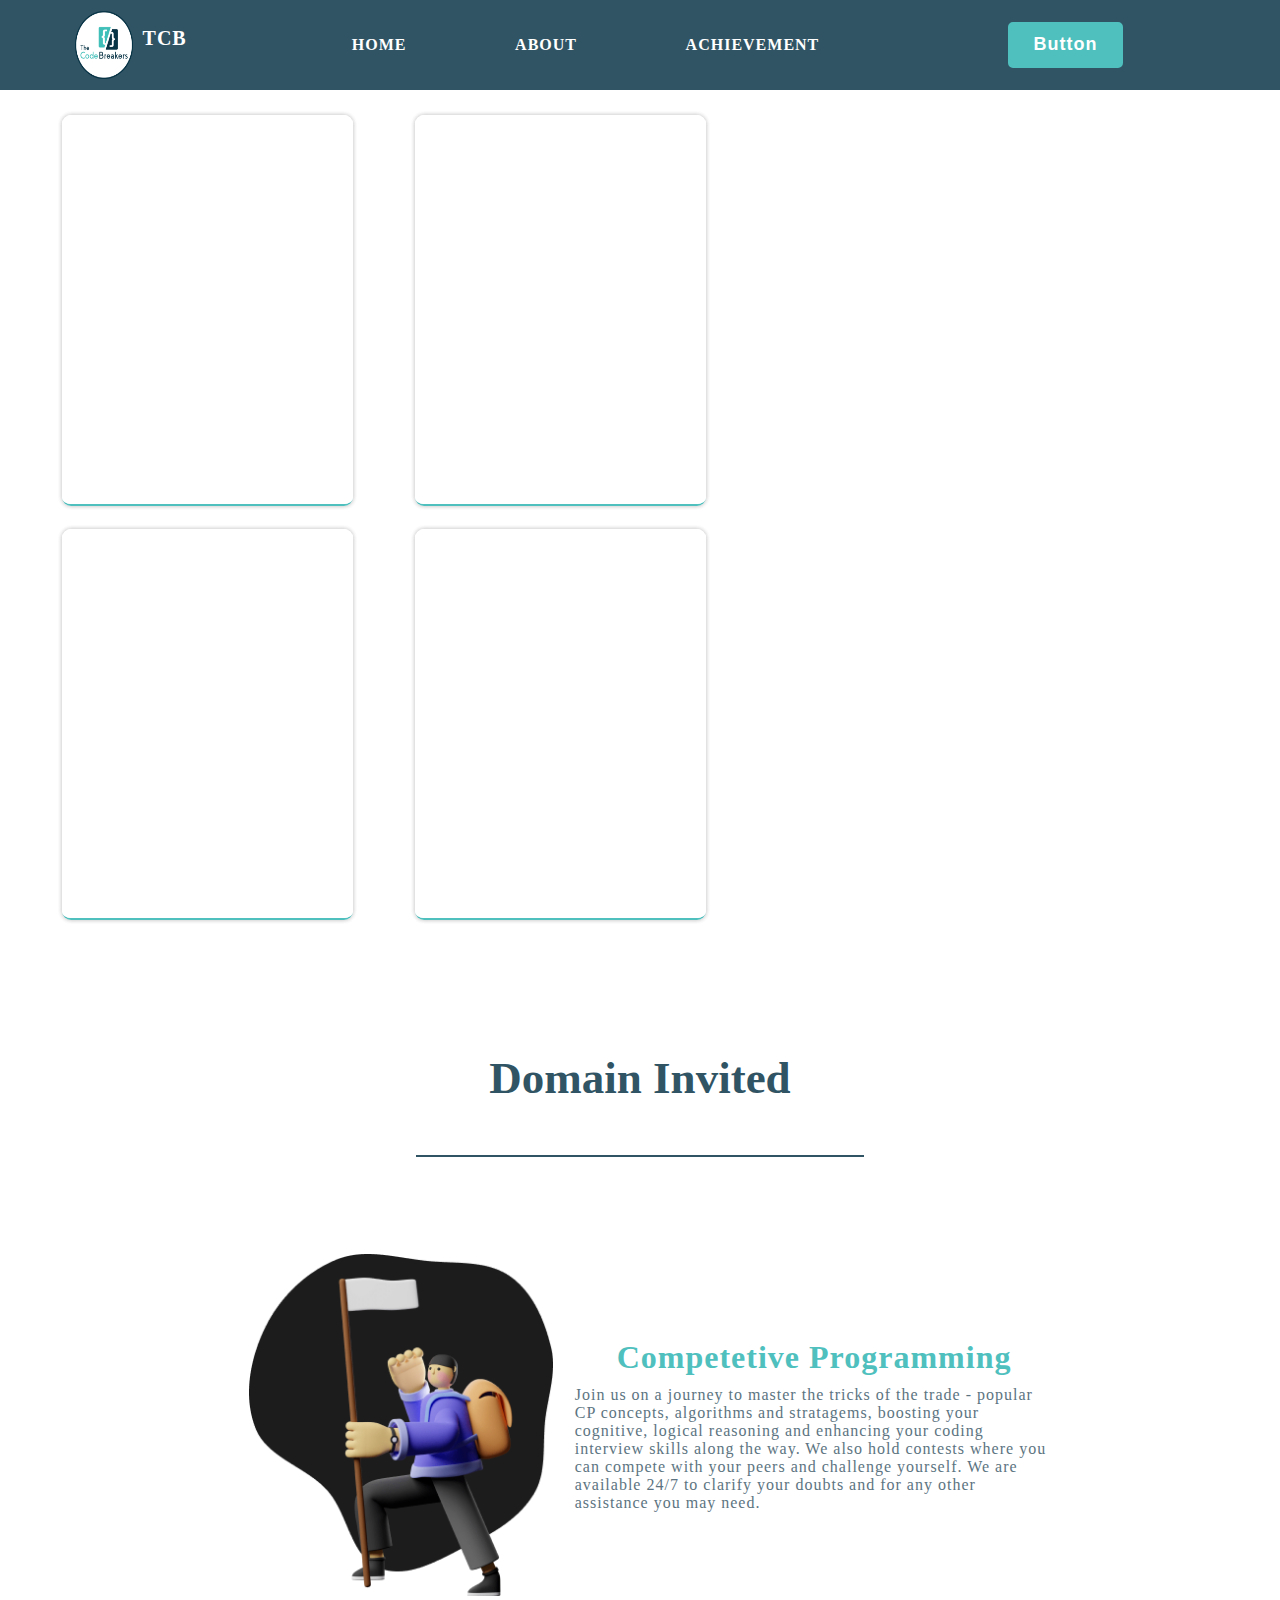
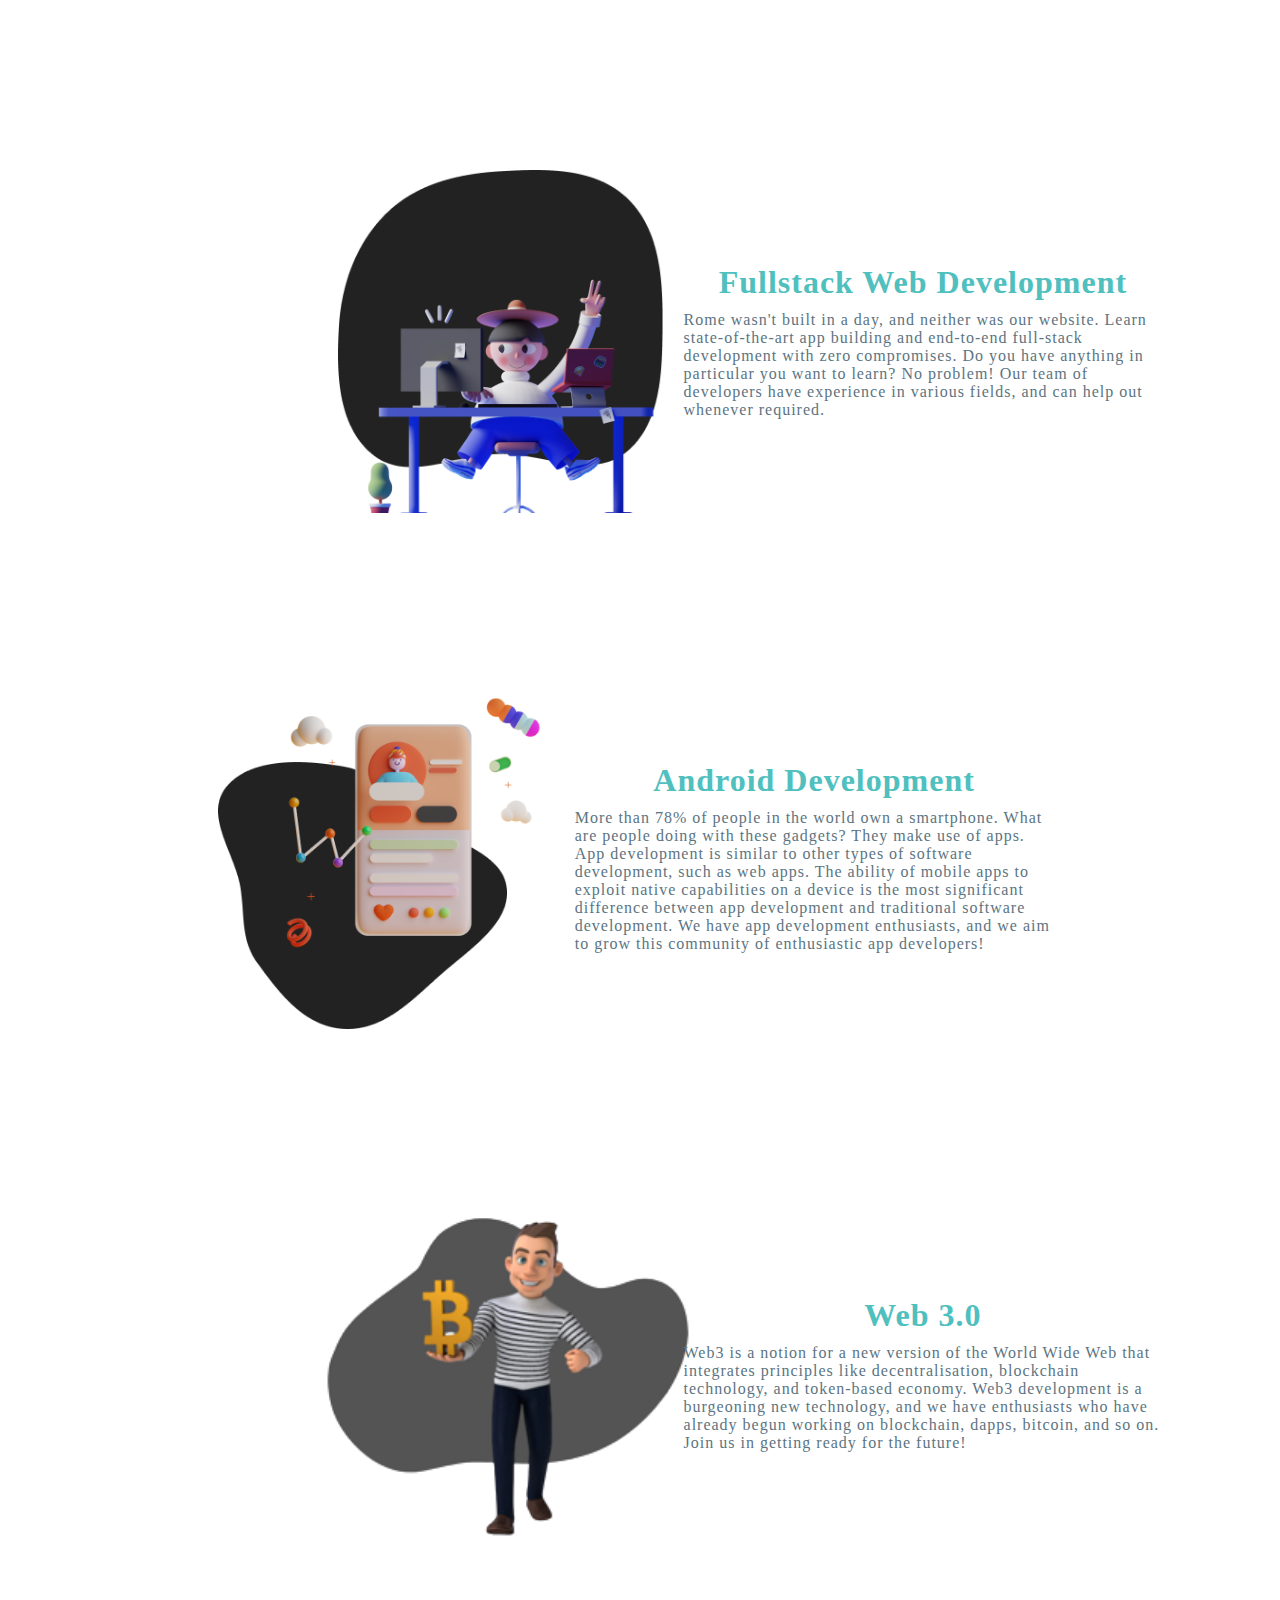
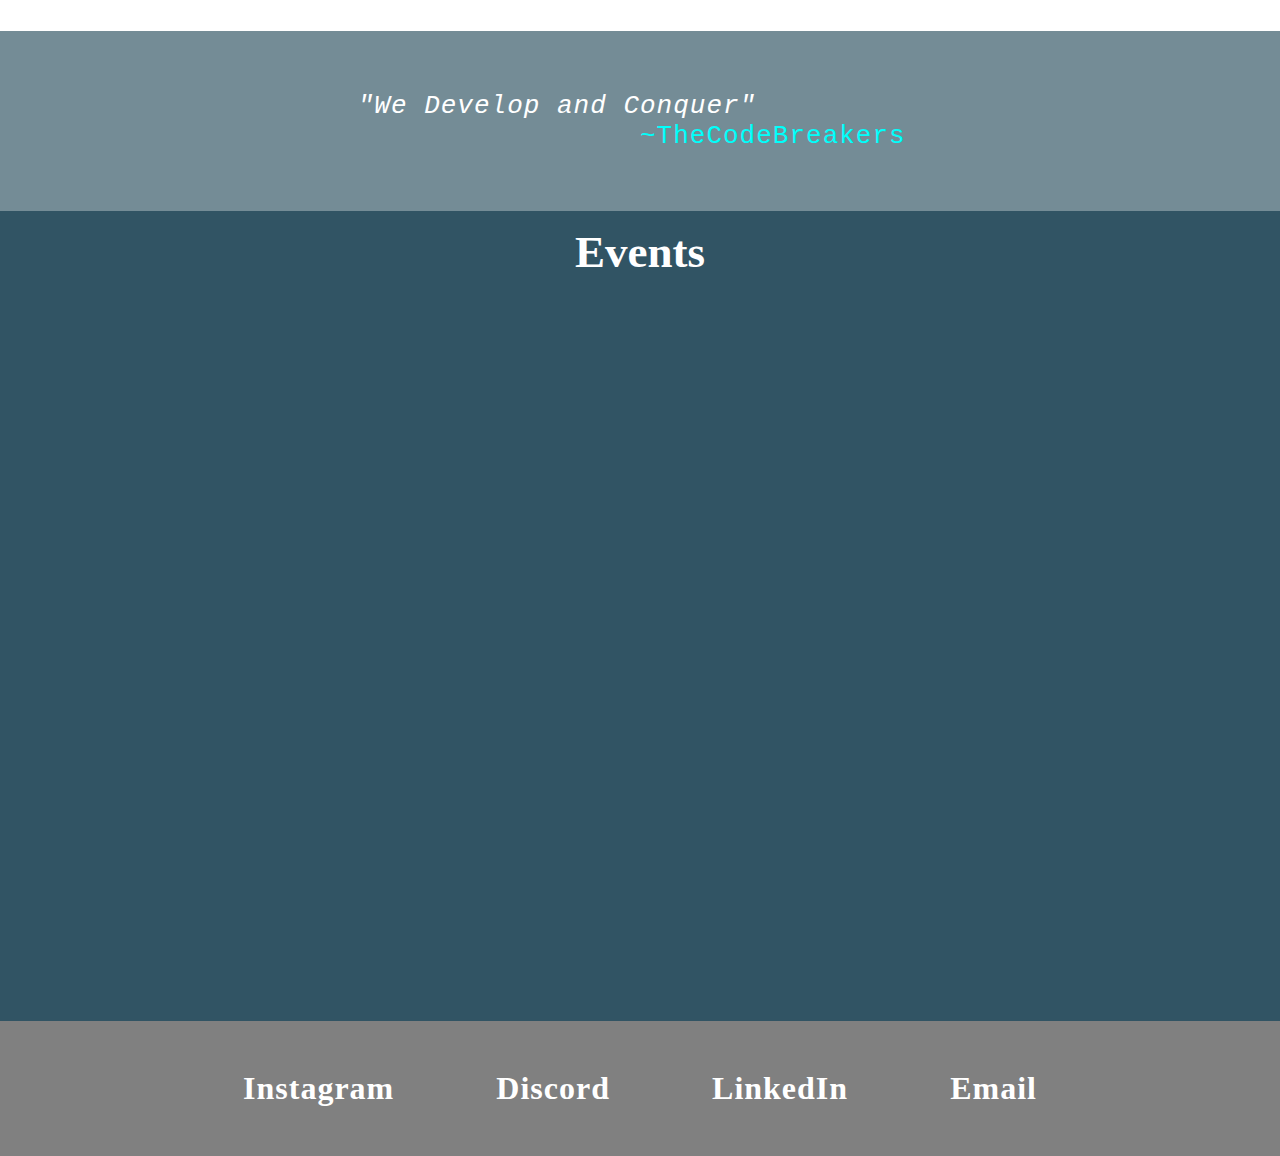
<file: index.htm>
<!DOCTYPE html>
<html lang="en">
<head>
    <meta charset="UTF-8">
    <meta http-equiv="X-UA-Compatible" content="IE=edge">
    <meta name="viewport" content="width=device-width, initial-scale=1.0">
    <title>TCB 2.0</title>
    <link rel="stylesheet" href="style.css">
</head>
<body>
    <header>
        <nav>
            <div class="logo">
                <img src="tcblogo.jpg" alt="">
                <span>TCB</span>
            </div>
            <div class="links">
                <ul>
                    <li><a href="#home">HOME</a></li>
                    <li><a href="#about">ABOUT</a></li>
                    <li><a href="#achi">ACHIEVEMENT</a></li>
                </ul>
                <div class="mode">
                    <button type="submit">
                            Button
                    </button>
                </div>
            </div>    
        </nav>
    </header>
    <div id="hero">
        <div class="left">
            <div class="cards">
                <div class="card1">
                    <div class="icon">
                     <img src="projects.svg" alt="">
                    </div>
                    <div class="name">Projects</div>
                    <div class="desr">
                        Explore your interests by building projects. For more inspiration, look into some of the most interesting projects that we have already worked on.
                    </div>
                </div>
                <div class="card1">
                    <div class="icon">
                     <img src="events.svg" alt="">
                    </div>
                    <div class="name">Events</div>
                    <div class="desr">
                        Check out the events lined up for you and join what you like. We would love for you to engage with us!
                    </div>
                </div>
                <div class="card1">
                    <div class="icon">
                     <img src="upskill.svg" alt="">
                    </div>
                    <div class="name">Upskill</div>
                    <div class="desr">
                        Widen your horizons and work on anything that interests you! Continue to improve with the help of the community. We got your back!
                    </div>
                </div>
                <div class="card1">
                    <div class="icon">
                     <img src="community.svg" alt="">
                    </div>
                    <div class="name">Community</div>
                    <div class="desr">
                        Get to know the family! We would love to interact with you ;)
                    </div>
                </div>
               
            </div>
        </div>
        <div class="right">
           <div class="rcont">
                <div class="text">
                    <span class="head">The <span class="code">Code </span>
                        Breakers</span> <br> <span class="subhead">
                            Breaking codes, Creating minds!
                    </span>
                </div>
              
           </div>
           

           </div>
        </div>
        
    </div>
    <br>
    <br>
    <div id="domain">
        <div class="domhead">Domain Invited</div>
        <div class="domcont">
            <div class="doms1">
                <div class="doms">
                    <div class="domleft">
                        <img src="cp.png" alt="">
                    </div>
                    <div class="domright">
                        <h1>Competetive Programming</h1>
                        <p>
                            Join us on a journey to master the tricks of the trade - popular CP concepts, algorithms and stratagems, boosting your cognitive, logical reasoning and enhancing your coding interview skills along the way. We also hold contests where you can compete with your peers and challenge yourself. We are available 24/7 to clarify your doubts and for any other assistance you may need.
                        </p>
                    </div>
                </div>
            </div>
            <div class="doms2">
                <div class="doms">
                    <div class="domleft">
                        <img src="sd.png" alt="">
                    </div>
                    <div class="domright"> <h1>Fullstack Web Development</h1>
                    <p>
                        Rome wasn't built in a day, and neither was our website. Learn state-of-the-art app building and end-to-end full-stack development with zero compromises. Do you have anything in particular you want to learn? No problem! Our team of developers have experience in various fields, and can help out whenever required.
                    </p>
                    </div>
                </div>
            </div>
            <div class="doms3">
                <div class="doms">
                    <div class="domleft">
                        <img src="ml.png" alt="">
                    </div>
                    <div class="domright"> <h1>Android Development</h1>
                        <p>
                            More than 78% of people in the world own a smartphone. What are people doing with these gadgets? They make use of apps. App development is similar to other types of software development, such as web apps. The ability of mobile apps to exploit native capabilities on a device is the most significant difference between app development and traditional software development. We have app development enthusiasts, and we aim to grow this community of enthusiastic app developers!
                        </p>
                    </div>
                </div>
            </div>
            <div class="doms4">
                <div class="doms">
                    <div class="domleft">
                        <img src="web3.png" alt="">
                    </div>
                    <div class="domright"> <h1>Web 3.0</h1>
                    <p>
                        Web3 is a notion for a new version of the World Wide Web that integrates principles like decentralisation, blockchain technology, and token-based economy. Web3 development is a burgeoning new technology, and we have enthusiasts who have already begun working on blockchain, dapps, bitcoin, and so on. Join us in getting ready for the future!
                    </p>
                    </div>
                </div>
            </div>
        </div>
    </div>
    <div id="quote">
        <div class="quote">
       <pre><em>"We Develop and Conquer"</em>
                 <span class="tcb">~TheCodeBreakers</span> </pre>   
        </div>
    </div>
    <div class="eventcards">
        <div class="evehead">Events</div>
        <div class="cardcontainer">
            <div class="ecard1">
                <iframe src="https://www.instagram.com/p/CpaRGtCvpdB/embed"  frameborder="0" scrolling="no" allowtransparency="true"></iframe>
               
            </div>
            <div class="ecard2">
                <iframe src="https://www.instagram.com/p/Clv__jIvCB3/embed"  frameborder="0" scrolling="no" allowtransparency="true"></iframe>
            </div>
            <div class="ecard3">
                <iframe src="https://www.instagram.com/p/CsgQcwpLdgk/embed"  frameborder="0" scrolling="no" allowtransparency="true"></iframe>
            </div>
            <div class="ecard4">
                <iframe src="https://www.instagram.com/p/CeGaodIv5PQ/embed"  frameborder="0" scrolling="no" allowtransparency="true"></iframe>
            </div>
        </div>
    </div>
    <div class="foot">
        <ul>
            <li><a href="">Instagram</a></li>
            <li><a href="">Discord</a></li>
            <li><a href="">LinkedIn</a></li>
            <li><a href="">Email</a></li>
        </ul>
    </div>
</body>
</html>
</file>
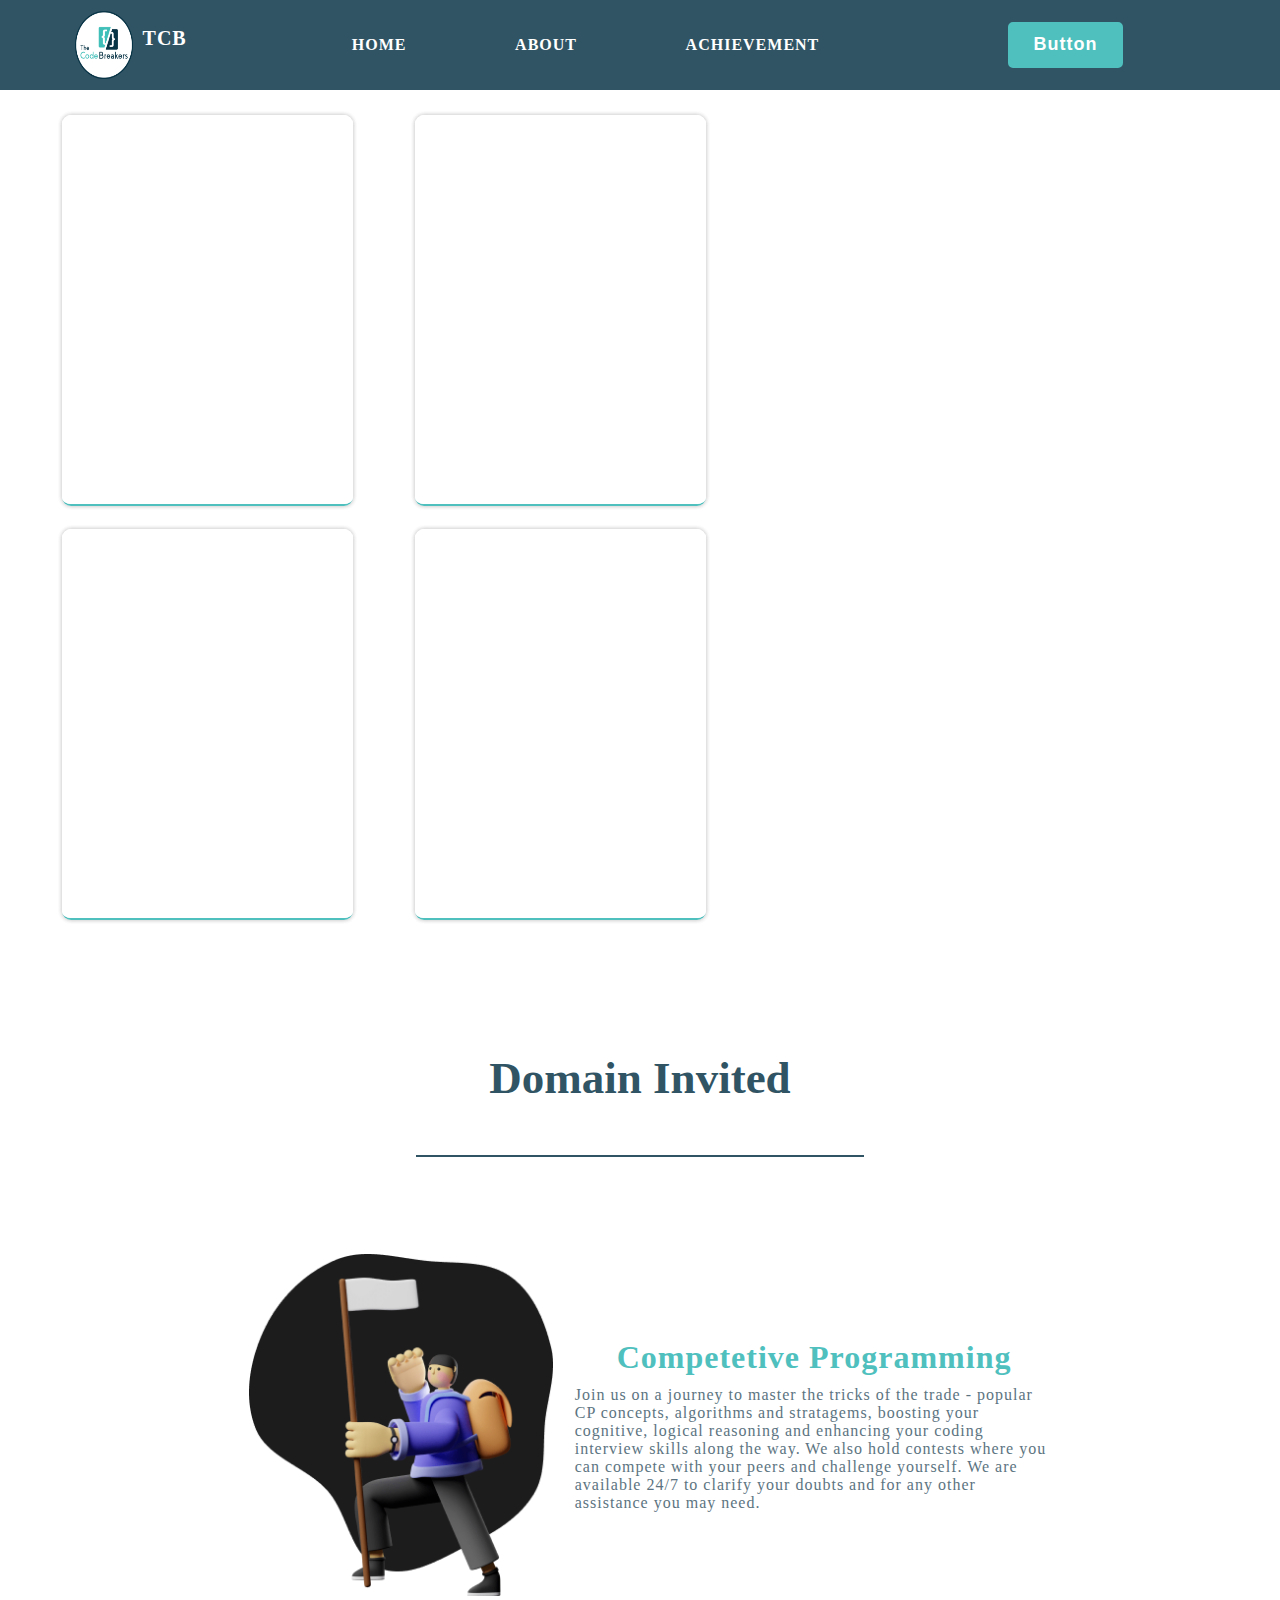
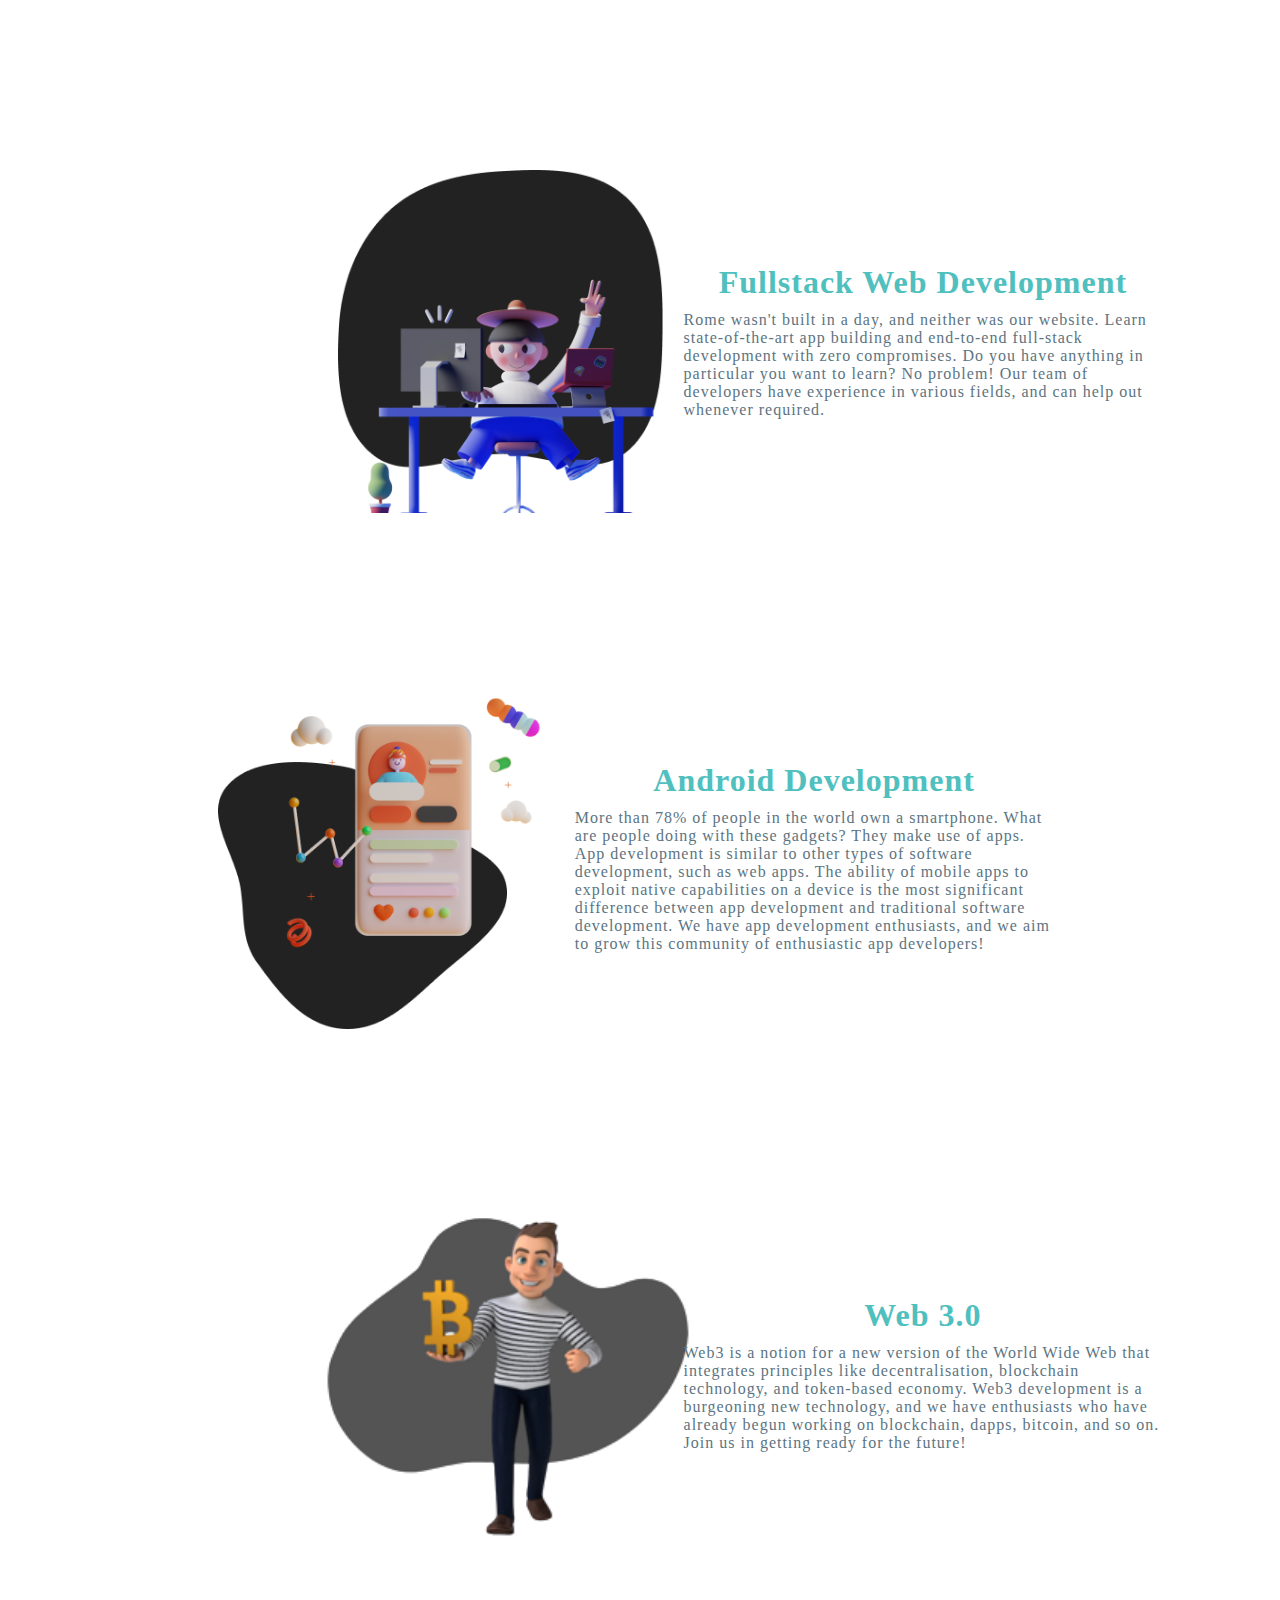
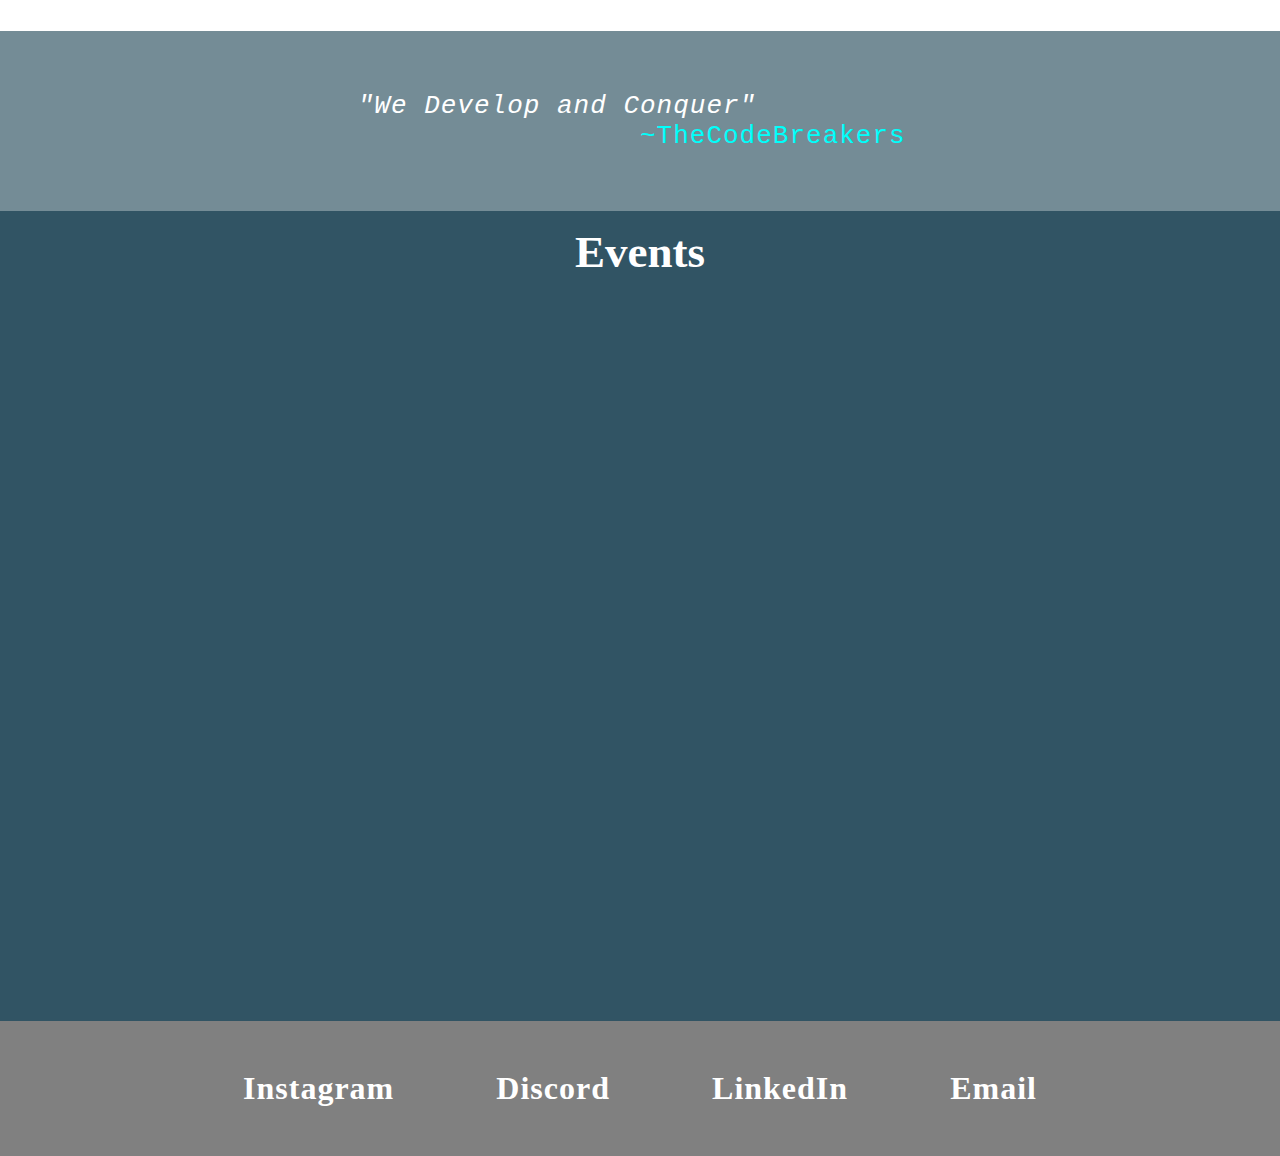
<file: index.html>
<!DOCTYPE html>
<html lang="en">
<head>
    <meta charset="UTF-8">
    <meta http-equiv="X-UA-Compatible" content="IE=edge">
    <meta name="viewport" content="width=device-width, initial-scale=1.0">
    <title>TCB 2.0</title>
    <link rel="stylesheet" href="style.css">
</head>
<body>
    <header>
        <nav>
            <div class="logo">
                <img src="tcblogo.jpg" alt="">
                <span>TCB</span>
            </div>
            <div class="links">
                <ul>
                    <li><a href="#home">HOME</a></li>
                    <li><a href="#about">ABOUT</a></li>
                    <li><a href="#achi">ACHIEVEMENT</a></li>
                </ul>
                <div class="mode">
                    <button type="submit">
                            Button
                    </button>
                </div>
            </div>    
        </nav>
    </header>
    <div id="hero">
        <div class="left">
            <div class="cards">
                <div class="card1">
                    <div class="icon">
                     <img src="projects.svg" alt="">
                    </div>
                    <div class="name">Projects</div>
                    <div class="desr">
                        Explore your interests by building projects. For more inspiration, look into some of the most interesting projects that we have already worked on.
                    </div>
                </div>
                <div class="card1">
                    <div class="icon">
                     <img src="events.svg" alt="">
                    </div>
                    <div class="name">Events</div>
                    <div class="desr">
                        Check out the events lined up for you and join what you like. We would love for you to engage with us!
                    </div>
                </div>
                <div class="card1">
                    <div class="icon">
                     <img src="upskill.svg" alt="">
                    </div>
                    <div class="name">Upskill</div>
                    <div class="desr">
                        Widen your horizons and work on anything that interests you! Continue to improve with the help of the community. We got your back!
                    </div>
                </div>
                <div class="card1">
                    <div class="icon">
                     <img src="community.svg" alt="">
                    </div>
                    <div class="name">Community</div>
                    <div class="desr">
                        Get to know the family! We would love to interact with you ;)
                    </div>
                </div>
               
            </div>
        </div>
        <div class="right">
           <div class="rcont">
                <div class="text">
                    <span class="head">The <span class="code">Code </span>
                        Breakers</span> <br> <span class="subhead">
                            Breaking codes, Creating minds!
                    </span>
                </div>
              
           </div>
           

           </div>
        </div>
        
    </div>
    <br>
    <br>
    <div id="domain">
        <div class="domhead">Domain Invited</div>
        <div class="domcont">
            <div class="doms1">
                <div class="doms">
                    <div class="domleft">
                        <img src="cp.png" alt="">
                    </div>
                    <div class="domright">
                        <h1>Competetive Programming</h1>
                        <p>
                            Join us on a journey to master the tricks of the trade - popular CP concepts, algorithms and stratagems, boosting your cognitive, logical reasoning and enhancing your coding interview skills along the way. We also hold contests where you can compete with your peers and challenge yourself. We are available 24/7 to clarify your doubts and for any other assistance you may need.
                        </p>
                    </div>
                </div>
            </div>
            <div class="doms2">
                <div class="doms">
                    <div class="domleft">
                        <img src="sd.png" alt="">
                    </div>
                    <div class="domright"> <h1>Fullstack Web Development</h1>
                    <p>
                        Rome wasn't built in a day, and neither was our website. Learn state-of-the-art app building and end-to-end full-stack development with zero compromises. Do you have anything in particular you want to learn? No problem! Our team of developers have experience in various fields, and can help out whenever required.
                    </p>
                    </div>
                </div>
            </div>
            <div class="doms3">
                <div class="doms">
                    <div class="domleft">
                        <img src="ml.png" alt="">
                    </div>
                    <div class="domright"> <h1>Android Development</h1>
                        <p>
                            More than 78% of people in the world own a smartphone. What are people doing with these gadgets? They make use of apps. App development is similar to other types of software development, such as web apps. The ability of mobile apps to exploit native capabilities on a device is the most significant difference between app development and traditional software development. We have app development enthusiasts, and we aim to grow this community of enthusiastic app developers!
                        </p>
                    </div>
                </div>
            </div>
            <div class="doms4">
                <div class="doms">
                    <div class="domleft">
                        <img src="web3.png" alt="">
                    </div>
                    <div class="domright"> <h1>Web 3.0</h1>
                    <p>
                        Web3 is a notion for a new version of the World Wide Web that integrates principles like decentralisation, blockchain technology, and token-based economy. Web3 development is a burgeoning new technology, and we have enthusiasts who have already begun working on blockchain, dapps, bitcoin, and so on. Join us in getting ready for the future!
                    </p>
                    </div>
                </div>
            </div>
        </div>
    </div>
    <div id="quote">
        <div class="quote">
       <pre><em>"We Develop and Conquer"</em>
                 <span class="tcb">~TheCodeBreakers</span> </pre>   
        </div>
    </div>
    <div class="eventcards">
        <div class="evehead">Events</div>
        <div class="cardcontainer">
            <div class="ecard1">
                <iframe src="https://www.instagram.com/p/CpaRGtCvpdB/embed"  frameborder="0" scrolling="no" allowtransparency="true"></iframe>
               
            </div>
            <div class="ecard2">
                <iframe src="https://www.instagram.com/p/Clv__jIvCB3/embed"  frameborder="0" scrolling="no" allowtransparency="true"></iframe>
            </div>
            <div class="ecard3">
                <iframe src="https://www.instagram.com/p/CsgQcwpLdgk/embed"  frameborder="0" scrolling="no" allowtransparency="true"></iframe>
            </div>
            <div class="ecard4">
                <iframe src="https://www.instagram.com/p/CeGaodIv5PQ/embed"  frameborder="0" scrolling="no" allowtransparency="true"></iframe>
            </div>
        </div>
    </div>
    <div class="foot">
        <ul>
            <li><a href="">Instagram</a></li>
            <li><a href="">Discord</a></li>
            <li><a href="">LinkedIn</a></li>
            <li><a href="">Email</a></li>
        </ul>
    </div>
</body>
</html>
</file>
<file: style.css>
*{
    padding: 0;
    margin: 0;
    box-sizing: border-box;
    text-decoration: none;
}

body{
    height: 480vh;
    
}

/* NAVIGATION BAR */
header{
height: 10vh;
width: 100%;
background-color: #315464;
display: flex;
justify-content: center;
align-items: center;
}
nav{
    height: 10vh;
width: 100%;
background-color: #315464;
display: flex;
justify-content: space-around;
align-items: center;
}
.logo{
    height: 80%;
    width: 18%;
    /* border: 2px solid white; */
    display: flex;
    justify-content: center;
    align-items: center;
    gap: 10px;

}
.logo>span{
    font-size: 20px;
    font-weight: 600;
    height: 50%;
     width: 25%;
    color: white;
    letter-spacing: 1px;
}
.logo>img{
    height: 95%;
    width: 25%;
}
.links{
    height: 80%;
    width: 75%;
    /* border: 2px solid white; */
    display: flex;
justify-content: space-between;
align-items: center;
}
.links>ul{
    height: 100%;
    list-style: none;
    width: 60%;
    /* border: 2px solid red; */
    display: flex;
justify-content: space-around;
align-items: center;
}
ul a{
    color: white;
    font-weight: 600;
    font-size: 16px;
    letter-spacing: 1px;
    padding: 4px;
}
a:hover{
    border-bottom: 2px solid #4fc0be;
}
.mode{
    height: 100%;
    width: 40%;
    display: flex;
    justify-content: center;
    align-items: center;
    /* border: 2px solid red; */
}
.mode>button{
    height: 65%;
    width: 30%;
    background-color: #4fc0be;
    color: white;
    font-size: 18px;
    letter-spacing: 1px;
    font-weight: 600;
    display: flex;
    justify-content: center;
    align-items: center;
    font-weight: 600;
    border: 2px solid #4fc0be;
    border-radius: 5px;
    transition: all 0.2s;
}
.mode>button:hover{
    background: white;
    color: #4fc0be;
    
}
            /*HOME*/
#hero{
    height: 95vh;
    width: 100%;
    display: flex;
    justify-content: center;
    align-items: center;
}
.left{
    width: 60%;
    height: 100%;
    /* border: 2px solid red; */
    display: flex;
    justify-content: center;
    align-items: center;
}
.cards{
    width: 90%;
    height: 95%;
    /* border: 2px solid red; */
    display: grid;
    grid-template-columns: repeat(2,1fr);
    gap: 15px;
    grid-template-rows: repeat(2, 1fr);
    justify-content: center;
    align-items: center;
    place-self: center;
    place-items: center;
}
.cards>div{
    height: 98%;
    width: 86%;
    /* border: 2px solid red; */
    box-shadow: 0px 0px 4px lightgray ,0px 0px 4px lightgray ;
    border-bottom: 2px solid #4fc0be;
    border-radius: 9px;
    display: flex;
    justify-content: center;
    align-items: center;
    flex-direction: column;
    row-gap: 5px;
    position: relative;
    overflow: hidden;
}
.cards>div::after{
    content: '';
    position: absolute;
    top:0;
    left:0;
    height: 100%;
    width: 100%;
    background-color: #fff;
    border-bottom: 2px solid white;
    box-shadow: 0px 0px 4px white ,0px 0px 4px white ;
    animation: cards 1.5s  forwards;

}
@keyframes cards {
    from{
      left: 0;
    }

    to{
        left: 102%;
    }
}
.card1 > .icon{
    height: 37%;
    width: 80%;
    display: flex;
    justify-content: center;
    align-items: center;
}
.card1 > .name{
    height: 10%;
    width: 80%;
    display: flex;
    justify-content: center;
    align-items: center;
    font-weight: 600;
    font-size: 25px;
    color: #5c7481;

}
.card1 > .desr{
    padding: 2%;
    height: 50%;
    width: 80%;
    border-top: 1px solid #748c96;
    display: flex;
    justify-content: center;
    color: #748c96;

}
.right{
    height: 100%;
    width: 40%;
    /* border: 2px solid red; */
    display: flex;
    justify-content: center;
    align-items: center;
}
.rcont{
    width: 90%;
    height: 95%;
    /* border: 2px solid red; */
    display: flex;  
    justify-content: center;
    align-items: center;
    flex-direction: column;
}
.text{
    height: 30%;
    width: 80%;
    position: relative;
    overflow: hidden;
}
.text::after{
    content: '';
    position: absolute;
    top:0;
    left:0;
    height: 100%;
    width: 100%;
    background-color: #fff;
    animation: cards 1.5s  forwards;

}
.head{
    font-weight: 700;
    font-size: 45px;
}

.subhead{
    color: #748c96;
    font-size: 20px;
    
}
.code{
    color: #4fc0be;
}



/* DOMAIN */

#domain{
    height: 250vh;
    width: 100%;
    display: flex;  
    justify-content: center;
    align-items: center;
    flex-direction: column;
    /* border: 2px solid red; */

}
.domhead{
    height: 7%;
    width: 35%;
    margin-bottom: 30px;
    border-bottom: 2px solid #315464;
    /* border: 2px solid red; */
    display: flex;  
    justify-content: center;
    align-items: center;
    font-weight: 700;
    font-size: 45px;
    color: #315464;
}
.domcont{
    height: 90%;
    width: 85%;
    /* border: 2px solid red; */
    display: flex;  
    justify-content: center;
    align-items: center;
    flex-direction: column;
    gap: 2%;
    overflow: hidden;
}
.domcont>div{
    height: 30%;
    width: 100%;
    /* border: 2px solid red; */
    display: flex;  
    justify-content: center;
    align-items: center;

}
.doms4 , .doms2{
    justify-content: flex-end !important;
    /* animation: dom24 2s forwards; */
}
.doms3 , .doms1{
    justify-content: center !important;
    /* animation: dom13 2s forwards; */

}

.doms{
    /* border: 2px solid #4fc0be; */
    height: 80%;
    width: 80%;
    /* border: 2px solid red; */
    display: flex;  
    justify-content: center;
    align-items: center;
}
.domleft{
    height: 100%;
    width: 40%;
    /* border: 2px solid red; */
    display: flex;  
    justify-content: center;
    align-items: center;
}
.domleft>img{
    height: 90%;
    
}
.domright{
    height: 100%;
    width: 55%;
    display: flex;  
    justify-content: center;
    align-items: center;
    gap: 10px;
    flex-direction: column;
    /* border: 2px solid red; */
}
.domright> h1{
    color: #4fc0be;
    font-weight: 600;
    letter-spacing: 1px;
}
.domright>p{
    color: #5c7481;
    font-weight: 500;
    letter-spacing: 1px;
    font-size:16px;
}
.quote{
    height: 20vh;
    width: 100%;
    display: flex;  
    justify-content: center;
    align-items: center;
    background: #748c96 ;
    color: white;
    font-weight: 500;
    letter-spacing: 1px;
    font-size:26px;
}
.tcb{
    color: #00fffb;
}

.eventcards{
    height: 90vh;
    width: 100%;
/* border: 2px solid red; */
display: flex;
    justify-content: center;
    align-items: center;
    flex-direction: column;
    background-color: #315464;
}
.evehead{
    height: 10%;
    width: 100%;
    display: flex;
    justify-content: center;
    align-items: center;
    color: #ffffff;
    font-weight: 700;
    font-size: 45px;
}
.cardcontainer{
    height: 90%;
    width: 100%;
    display: flex;
    justify-content: center;
    align-items: center;
    gap: 10px;
}
.cardcontainer>div{
    height: 100%;
    width: 24%;
    display: flex;
    justify-content: center;
    align-items: center;
}
.cardcontainer>div>iframe{
    height: 90%;
    width: 100%;
}

.foot{
    height: 15vh;
    width: 100%;
    background-color: gray;
    display: flex;
    justify-content: center;
    align-items: center;
}
.foot ul{
    width: 70%;
    display: flex;
    justify-content: space-around;
    align-items: center;
    list-style: none;
}
.foot ul a{
    color: white;
    font-weight: 700;
    font-size: xx-large;
}
</file>
